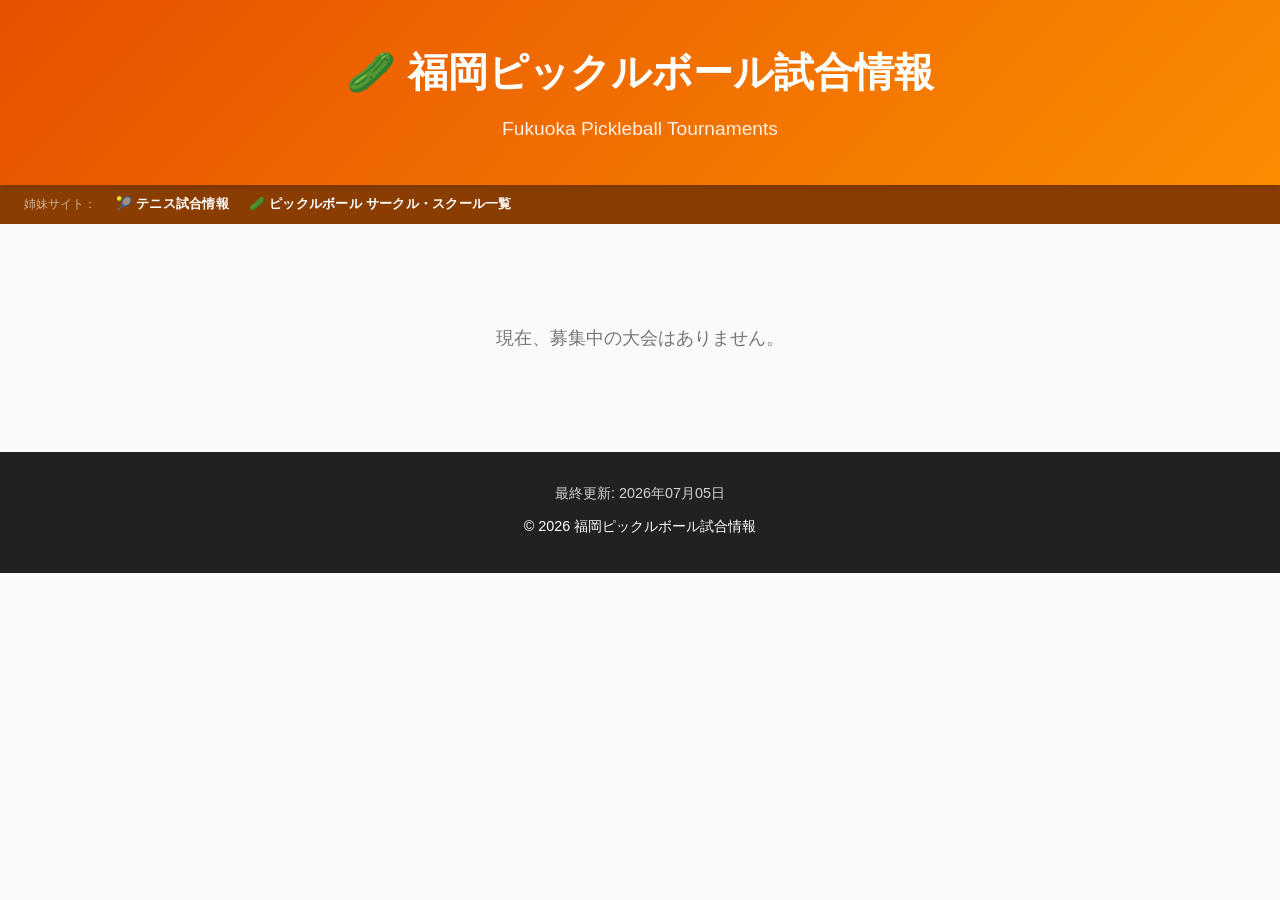
<file: docs/index.html>
<!DOCTYPE html>
<html lang="ja">
<head>
    <meta charset="UTF-8">
    <meta name="viewport" content="width=1200">
    <title>福岡ピックルボール試合情報</title>
    <link rel="stylesheet" href="style.css">
    <style>
        /* ===== 追加スタイル（オレンジ基調） ===== */
        .update-badge {
            position: absolute; top: 16px; right: 20px;
            background: #FFF3E0; color: #BF360C;
            padding: 6px 12px; border-radius: 8px;
            font-size: 14px; font-weight: 700;
            box-shadow: 0 2px 4px rgba(0,0,0,0.15);
        }
        .header { position: relative; }
        .entry-notice {
            display: inline-block; margin: 10px auto 0;
            background: rgba(255,255,255,0.18); color: #fff;
            padding: 8px 16px; border-radius: 8px;
            font-size: 15px; font-weight: 700;
        }
        .header-actions { margin-top: 16px; display: flex; gap: 12px; justify-content: center; flex-wrap: wrap; }
        .btn-results {
            display: inline-block; padding: 14px 28px;
            font-size: 18px; font-weight: bold;
            background: #00897B; color: white !important;
            text-decoration: none; border-radius: 8px;
        }
        .btn-official {
            display: inline-block; padding: 14px 28px;
            font-size: 18px; font-weight: bold;
            background: #00695C; color: white !important;
            text-decoration: none; border-radius: 8px;
        }
        .event-details p { color:#000 !important; font-weight:700 !important; font-size:16px !important; }
        .event-details strong { font-weight:900 !important; color:#000 !important; }
        .event-notes {
            margin-top:12px; padding:12px; background:transparent;
            border-left:4px solid #FB8C00; font-size:14px; font-weight:600; color:#333;
        }
        /* ビュー切替 */
        .view-toggle { display:flex; gap:12px; margin:24px 0; justify-content:center; }
        .view-toggle button {
            padding:12px 24px; font-size:16px; font-weight:bold;
            border:2px solid #E65100; background:white; color:#E65100;
            cursor:pointer; border-radius:8px;
        }
        .view-toggle button.active { background:#E65100; color:white; }
        /* 月別タブ（アクセント＝ティール） */
        .month-tabs { display:none; flex-wrap:wrap; gap:12px; margin:24px 0; justify-content:center; }
        .month-tabs.active { display:flex; }
        .month-tab {
            padding:12px 24px; font-size:16px; font-weight:bold;
            border:2px solid #00897B; background:white; color:#00897B;
            cursor:pointer; border-radius:8px;
        }
        .month-tab.active { background:#00897B; color:white; }
        .month-section { display:none; }
        .month-section.active { display:block; }
        /* アコーディオン（ヘッダー＝ティールの立体ボタン・オレンジ本体と区別） */
        .filter-accordion {
            max-width:900px; margin:0 auto 32px;
            border:1px solid #E0E0E0; border-radius:12px;
            background:#fff; overflow:hidden;
        }
        .acc-header {
            display:flex; align-items:center; justify-content:space-between;
            padding:16px 24px; cursor:pointer; user-select:none;
            font-size:17px; font-weight:700; color:#fff;
            background:linear-gradient(to bottom,#26A69A,#00897B);
            box-shadow:inset 0 -4px 0 rgba(0,0,0,0.22);
            transition:filter 0.1s,box-shadow 0.1s;
        }
        .acc-header:hover { filter:brightness(1.07); }
        .acc-header:active { box-shadow:inset 0 2px 4px rgba(0,0,0,0.22); }
        .acc-arrow { font-size:18px; color:#fff; transition:transform 0.2s; }
        .acc-body { padding:20px; border-top:1px solid #EEE; }
        .acc-body.closed { display:none; }
        .sitenav { background:#8a3d00; padding:9px 24px; display:flex; align-items:center; gap:20px; flex-wrap:wrap; }
        .sitenav-label { color:rgba(255,255,255,.6); font-size:12px; white-space:nowrap; }
        .sitenav-link { color:#ffffff; font-size:13px; font-weight:600; text-decoration:none; letter-spacing:.02em; }
        .sitenav-link:hover { color:#FFE082; text-decoration:underline; }
        .filter-top {
            display:grid; grid-template-columns:repeat(4,1fr);
            gap:20px; margin-bottom:20px;
        }
        .fg-col h4 {
            font-size:14px; font-weight:700; color:#212121;
            margin-bottom:10px; padding-bottom:6px; border-bottom:2px solid #E65100;
        }
        .fg-btns { display:flex; flex-direction:column; gap:8px; }
        .fb {
            padding:10px 12px; border:1px solid #BDBDBD; border-radius:8px;
            font-size:14px; background:#FAFAFA; color:#212121;
            cursor:pointer; text-align:center; transition:all 0.15s;
        }
        .fb:hover { border-color:#E65100; }
        .fb.active { background:#E65100; color:white; border-color:#E65100; }
        .fb.preset { background:#FFF3E0; color:#BF360C; border-color:#FFCC80; font-weight:700; text-align:left; line-height:1.3; position:relative; padding-right:32px; }
        .fb.preset.active { background:#FB8C00; color:white; border-color:#FB8C00; }
        .preset-del {
            position:absolute; top:50%; right:8px; transform:translateY(-50%);
            background:rgba(0,0,0,0.15); color:#fff; border:none; border-radius:50%;
            width:20px; height:20px; font-size:13px; line-height:1; cursor:pointer; padding:0;
        }
        .fb.preset .preset-del { color:#BF360C; background:rgba(0,0,0,0.08); }
        .fb.preset.active .preset-del { color:#fff; background:rgba(255,255,255,0.3); }
        .save-preset-btn {
            margin-top:8px; width:100%; padding:9px 10px;
            border:1px dashed #E65100; border-radius:8px;
            background:#FFF3E0; color:#E65100; font-size:13px; font-weight:700;
            cursor:pointer;
        }
        .save-preset-btn:hover { background:#FFE0B2; }
        .save-hint { font-size:11px; color:#9E9E9E; margin-top:6px; text-align:center; }
        .myfav-empty { font-size:12px; color:#9E9E9E; padding:6px 2px; line-height:1.5; }
        .org-area { border-top:1px solid #EEE; padding-top:16px; }
        .org-head { display:flex; align-items:center; justify-content:space-between; margin-bottom:12px; flex-wrap:wrap; gap:6px;
            background:#FFF3E0; border:2px solid #E65100; border-radius:8px; padding:12px 16px; cursor:pointer; transition:background 0.15s; }
        .org-head:hover { background:#FFE0B2; }
        .org-head:active { box-shadow:inset 0 2px 4px rgba(0,0,0,0.15); }
        .org-head h4 { font-size:15px; font-weight:700; color:#BF360C; }
        .org-arrow-icon { font-size:16px; color:#E65100; font-weight:700; }
        .org-hint { font-size:12px; color:#757575; }
        .org-grid { display:grid; grid-template-columns:repeat(4,1fr); gap:10px; }
        .org-count { font-weight:400; color:#757575; font-size:12px; }
        .org-body.closed { display:none; }
        .org-bulk-btns { display:flex; gap:8px; margin-bottom:12px; }
        .ob {
            padding:12px 10px; border:1px solid #BDBDBD; border-radius:8px;
            font-size:14px; background:#FAFAFA; color:#212121; cursor:pointer;
            display:flex; align-items:center; justify-content:center; gap:6px; transition:all 0.15s;
        }
        .ob:hover { border-color:#BF360C; }
        .ob.active { background:#BF360C; color:white; border-color:#BF360C; }
        /* お気に入りハート */
        .event-card { position:relative; }
        .fav-btn {
            position:absolute; top:14px; right:14px;
            background:none; border:none; font-size:22px;
            color:#ccc; cursor:pointer; line-height:1; padding:0;
        }
        .fav-btn.active { color:#E91E63; }
        /* 県内/県外タブ */
        .area-tabs {
            display: flex; gap: 12px; margin: 24px 0; justify-content: center;
        }
        .area-tab {
            padding: 14px 32px; font-size: 17px; font-weight: bold;
            border: 2px solid #E65100; background: white; color: #E65100;
            cursor: pointer; border-radius: 8px;
        }
        .area-tab.active { background: #E65100; color: white; }
        /* 県名バッジ */
        .pref-badge {
            display: inline-block; background: #1565C0; color: white;
            padding: 3px 10px; border-radius: 6px; font-size: 13px;
            font-weight: 700; margin-bottom: 6px;
        }
        /* 県外の県見出し */
        .pref-title {
            font-size: 1.1rem; color: #1565C0; margin: 20px 0 10px;
            padding-left: 10px; border-left: 4px solid #1565C0;
        }
        /* 日付見出し */
        .date-title { font-size:1.5rem; color:#E65100; margin:24px 0 16px; padding-bottom:8px; border-bottom:2px solid #FB8C00; }
        /* レスポンシブ */
        @media (max-width:768px) {
            .filter-top { grid-template-columns:1fr; }
            .org-grid { grid-template-columns:repeat(2,1fr); }
            .update-badge { position:static; display:inline-block; margin-bottom:12px; }
        }
    </style>
</head>
<body>
    <header class="header"><div class="container">
        <h1 class="site-title">🥒 福岡ピックルボール試合情報</h1>
        <p class="site-subtitle">Fukuoka Pickleball Tournaments</p>
    </div></header>
    <nav class="sitenav">
        <span class="sitenav-label">姉妹サイト：</span>
        <a class="sitenav-link" href="https://hiro-ito1.github.io/fukuoka-ten-shi/" target="_blank" rel="noopener">🎾 テニス試合情報</a>
        <a class="sitenav-link" href="https://hiro-ito1.github.io/fukuoka-pick-circles/" target="_blank" rel="noopener">🥒 ピックルボール サークル・スクール一覧</a>
    </nav>
    <main class="main"><div class="container">
        <p style="text-align:center;padding:60px 0;color:#757575;font-size:1.1rem;">現在、募集中の大会はありません。</p>
    </div></main>
    <footer class="footer"><div class="container"><p class="update-time">最終更新: 2026年07月05日</p><p class="copyright">&copy; 2026 福岡ピックルボール試合情報</p></div></footer>
</body>
</html>
</file>
<file: docs/style.css>
/*
福岡ピックルボール試合情報 - スタイルシート
v1.0: ten-shi（テニス）版を移植し、基調色を「オレンジ」に変更
       （テニス＝緑 と一目で区別するため）
レスポンシブデザイン対応
*/

/* ========== リセット & 基本設定 ========== */
* {
    margin: 0;
    padding: 0;
    box-sizing: border-box;
}

:root {
    /* カラースキーム（ピックル＝オレンジ系） */
    --primary: #E65100;        /* ピックルのメインカラー（ディープオレンジ） */
    --primary-light: #FB8C00;
    --secondary: #00897B;      /* アクセント（ティール・補色で区分バッジ等に使用） */
    --text: #212121;
    --text-light: #757575;
    --background: #FAFAFA;
    --card-bg: #FFFFFF;
    --border: #E0E0E0;
    --shadow: rgba(0, 0, 0, 0.1);

    /* タイポグラフィ */
    --font-main: -apple-system, BlinkMacSystemFont, "Segoe UI", "Noto Sans JP", sans-serif;
}

body {
    font-family: var(--font-main);
    background-color: var(--background);
    color: var(--text);
    line-height: 1.6;
}

.container {
    max-width: 1200px;
    margin: 0 auto;
    padding: 0 20px;
}

/* ========== ヘッダー ========== */
.header {
    background: linear-gradient(135deg, var(--primary) 0%, var(--primary-light) 100%);
    color: white;
    padding: 40px 0;
    text-align: center;
    box-shadow: 0 4px 6px var(--shadow);
}

.site-title {
    font-size: 2.5rem;
    font-weight: 700;
    margin-bottom: 10px;
}

.site-subtitle {
    font-size: 1.2rem;
    opacity: 0.9;
    font-weight: 300;
}

/* ========== メインコンテンツ ========== */
.main {
    padding: 40px 0;
}

/* ========== 統計情報 ========== */
.stats {
    display: grid;
    grid-template-columns: repeat(auto-fit, minmax(200px, 1fr));
    gap: 20px;
    margin-bottom: 40px;
}

.stat-card {
    background: var(--card-bg);
    padding: 30px;
    border-radius: 12px;
    text-align: center;
    box-shadow: 0 2px 8px var(--shadow);
    transition: transform 0.3s ease, box-shadow 0.3s ease;
}

.stat-card:hover {
    transform: translateY(-5px);
    box-shadow: 0 4px 12px var(--shadow);
}

.stat-number {
    font-size: 3rem;
    font-weight: 700;
    color: var(--primary);
    margin-bottom: 10px;
}

.stat-label {
    font-size: 1rem;
    color: var(--text-light);
}

/* ========== フィルター ========== */
.filter {
    display: flex;
    justify-content: center;
    gap: 15px;
    margin-bottom: 40px;
    flex-wrap: wrap;
}

.filter-btn {
    padding: 12px 30px;
    border: 2px solid var(--primary);
    background: white;
    color: var(--primary);
    border-radius: 25px;
    font-size: 1rem;
    font-weight: 600;
    cursor: pointer;
    transition: all 0.3s ease;
}

.filter-btn:hover {
    background: var(--primary-light);
    color: white;
    border-color: var(--primary-light);
}

.filter-btn.active {
    background: var(--primary);
    color: white;
}

/* ========== 大会リスト ========== */
.events {
    margin-bottom: 60px;
}

.month-section {
    margin-bottom: 50px;
}

.month-title {
    font-size: 1.8rem;
    color: var(--primary);
    margin-bottom: 25px;
    padding-bottom: 10px;
    border-bottom: 3px solid var(--primary);
}

.event-grid {
    display: grid;
    grid-template-columns: repeat(2, 1fr);  /* カードを横2枚固定 */
    gap: 25px;
}

/* ========== イベントカード ========== */
.event-card {
    background: var(--card-bg);
    border-radius: 12px;
    padding: 25px;
    box-shadow: 0 2px 8px var(--shadow);
    transition: all 0.3s ease;
    border: 1px solid var(--border);
}

.event-card:hover {
    transform: translateY(-5px);
    box-shadow: 0 6px 16px var(--shadow);
    border-color: var(--primary);
}

.card-header {
    display: flex;
    justify-content: space-between;
    align-items: center;
    margin-bottom: 15px;
}

.category-badge {
    padding: 5px 12px;
    border-radius: 15px;
    font-size: 0.85rem;
    font-weight: 600;
    color: white;
}

.category-badge.general {
    background: var(--primary);
}

.category-badge.junior {
    background: var(--secondary);
}

.event-date {
    font-size: 0.95rem;
    color: var(--text-light);
    font-weight: 500;
}

.event-title {
    font-size: 1.3rem;
    color: var(--text);
    margin-bottom: 15px;
    line-height: 1.4;
    font-weight: 600;
}

.event-details {
    margin-bottom: 15px;
}

.event-details p {
    font-size: 0.95rem;
    color: var(--text-light);
    margin-bottom: 8px;
}

.event-details strong {
    color: var(--text);
    font-weight: 600;
}

.detail-link {
    display: inline-block;
    color: var(--primary);
    text-decoration: none;
    font-weight: 600;
    padding: 8px 0;
    transition: color 0.3s ease;
}

.detail-link:hover {
    color: var(--primary-light);
}

/* ========== フッター ========== */
.footer {
    background: var(--text);
    color: white;
    padding: 30px 0;
    text-align: center;
}

.update-time {
    font-size: 0.9rem;
    margin-bottom: 10px;
    opacity: 0.8;
}

.copyright {
    font-size: 0.9rem;
    margin-bottom: 5px;
}

.note {
    font-size: 0.85rem;
    opacity: 0.7;
}

/* ========== レスポンシブ対応 ========== */

/* タブレット */
@media (max-width: 768px) {
    .site-title {
        font-size: 2rem;
    }

    .site-subtitle {
        font-size: 1rem;
    }

    .stats {
        grid-template-columns: 1fr;
    }

    .event-grid {
        grid-template-columns: 1fr;
    }

    .filter {
        flex-direction: column;
        align-items: stretch;
    }

    .filter-btn {
        width: 100%;
    }
}

/* スマホ */
@media (max-width: 480px) {
    .container {
        padding: 0 15px;
    }

    .header {
        padding: 30px 0;
    }

    .site-title {
        font-size: 1.8rem;
    }

    .stat-number {
        font-size: 2.5rem;
    }

    .event-card {
        padding: 20px;
    }

    .event-title {
        font-size: 1.1rem;
    }

    .month-title {
        font-size: 1.5rem;
    }
}

/* ========== アニメーション ========== */
@keyframes fadeIn {
    from {
        opacity: 0;
        transform: translateY(20px);
    }
    to {
        opacity: 1;
        transform: translateY(0);
    }
}

.event-card {
    animation: fadeIn 0.5s ease-out;
}

/* ========== 印刷スタイル ========== */
@media print {
    .filter {
        display: none;
    }

    .event-card {
        break-inside: avoid;
        box-shadow: none;
        border: 1px solid var(--border);
    }
}
</file>
